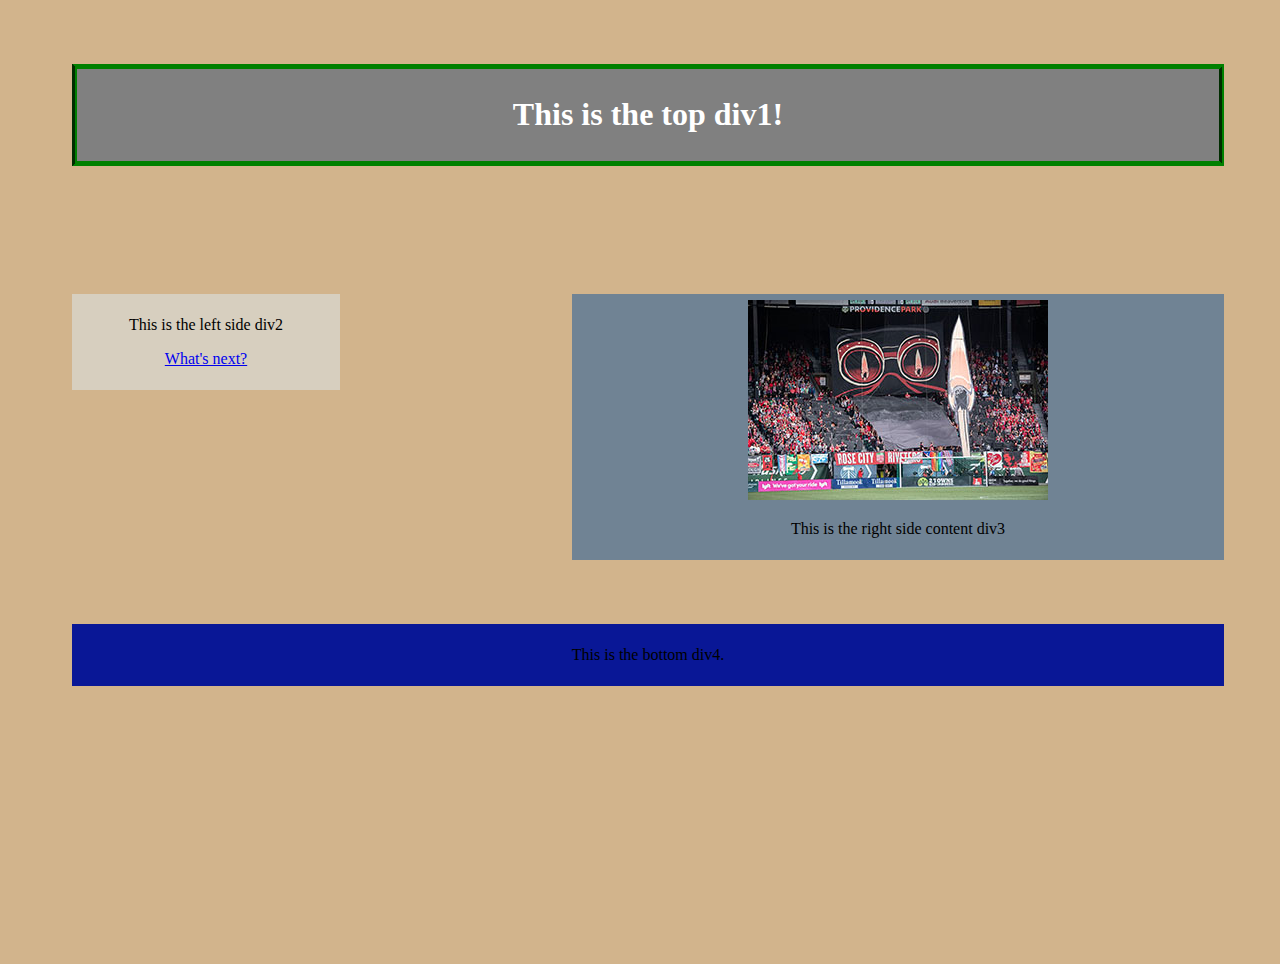
<file: index.html>
<!DOCTYPE html>

<html>

    <head>
        <title>Hello title!</title>
        <link rel="stylesheet" type="text/css" href="CSS/main.css">
    </head>

    <body>
        <div id="div1">
          <h1> This is the top div1!</h>
        </div>

        <div id="div2">
          <p>This is the left side div2</p>
          <p><a href="pagetwo.html">What's next?</a></p>
        </div>

        <div id="div3">
          <img src="images/Tifo.0.jpg"></a>
          <p>This is the right side content div3</p>
        </div>

        <div id="div4">
          <p>This is the bottom div4.</p>
        </div>

    </body>

</html>
</file>
<file: CSS/main.css>
/* Ref:  http://www.w3schools.com/css/css_syntax.asp */
body, html {
		height:100%;
		width:100%;
}


body { /* General style rules for the body section */
	background-color:tan;
	text-align: center;
}

h1 {color: white;}


#div1 { /* Matches element with id=SimpleDiv */
 	background-color: gray;

	color: hotpink;


	border-style: solid groove;
  border-width: 5px;
	border-color: green;
	margin:5%;
	padding: 6px;
}


#div2{
	background-color: #D7CFBF;
	margin:5%;
	padding: 6px;
	float: left;
	width: 20%;
}

#div3{
	background-color: #708394;
	margin:5%;
	padding: 6px;
	float: right;
	width: 50%
}

#div4{
	background-color: #091796;
	margin:5%;
	padding: 6px;
	clear: both
}
</file>
